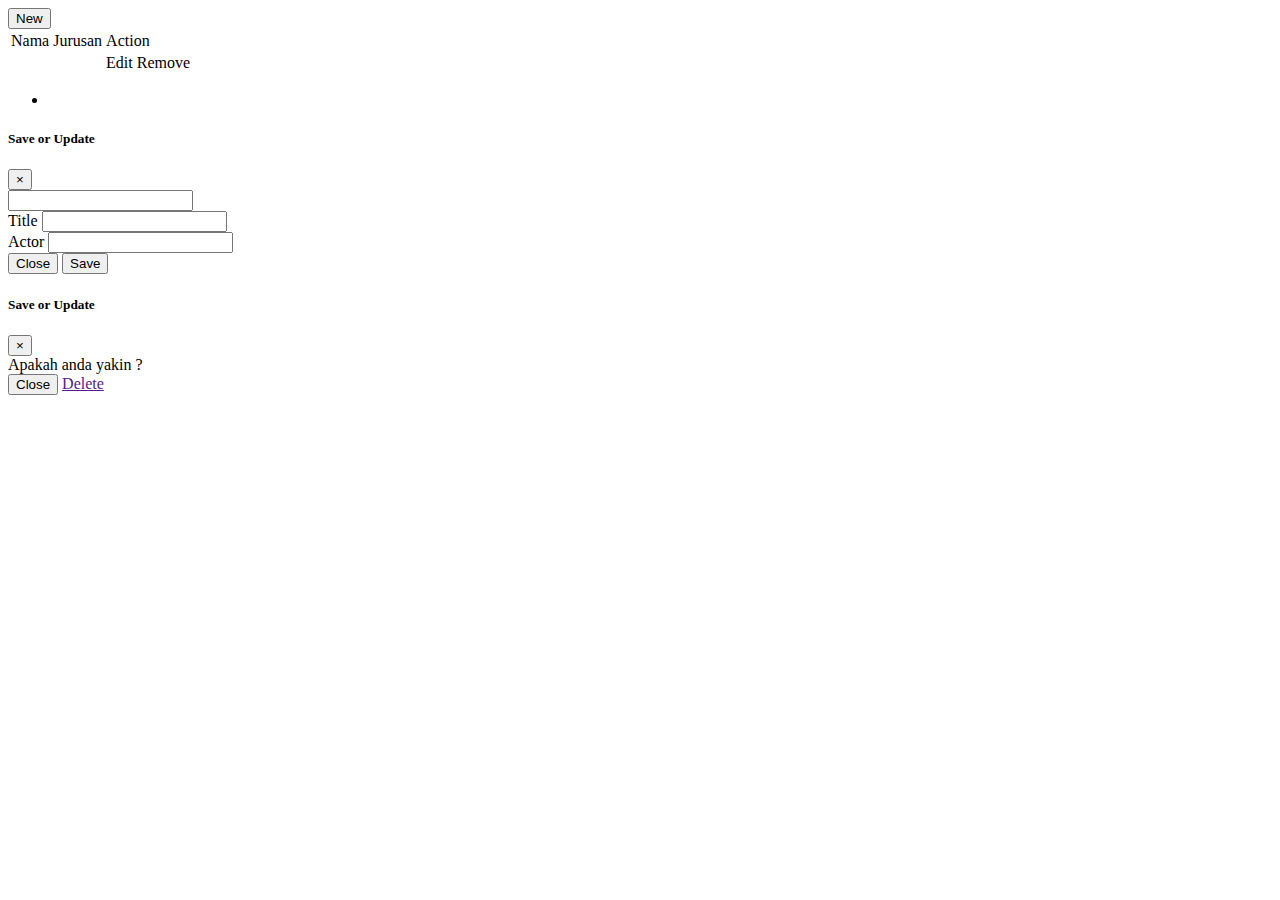
<file: mongodemo/src/main/resources/templates/index.html>
<html xmlns:th="http://www.thymeleaf.org" lang="en">
<head>
    <title>Pendataan Siswa | Home</title>
    <meta charset="utf-8">
    <meta name="viewport" content="width=device-width, initial-scale=1">
    <!-- Image -->
    <link rel="icon" th:href="@{/img/ubuntu.png}"/>


     <!--Online-->
    <link rel="stylesheet" href="https://stackpath.bootstrapcdn.com/bootstrap/4.1.3/css/bootstrap.min.css"
          integrity="sha384-MCw98/SFnGE8fJT3GXwEOngsV7Zt27NXFoaoApmYm81iuXoPkFOJwJ8ERdknLPMO" crossorigin="anonymous">

    <script src="https://ajax.googleapis.com/ajax/libs/jquery/2.1.3/jquery.min.js"></script>
    <script src="https://cdnjs.cloudflare.com/ajax/libs/popper.js/1.14.3/umd/popper.min.js"
            integrity="sha384-ZMP7rVo3mIykV+2+9J3UJ46jBk0WLaUAdn689aCwoqbBJiSnjAK/l8WvCWPIPm49"
            crossorigin="anonymous"></script>
    <script src="https://stackpath.bootstrapcdn.com/bootstrap/4.1.3/js/bootstrap.min.js"
            integrity="sha384-ChfqqxuZUCnJSK3+MXmPNIyE6ZbWh2IMqE241rYiqJxyMiZ6OW/JmZQ5stwEULTy"
            crossorigin="anonymous"></script>

    <script th:src="@{/js/main.js}"></script>
</head>
<body>
<div class="container">
    <button class="btn btn-primary nBtn">New</button>
    <table class="table table-hover">
        <thead class="bg-dark text-white">
        <tr>
            <td>Nama</td>
            <td>Jurusan</td>
            <td>Action</td>
        </tr>
        </thead>
        <tbody>
        <tr th:each="s : ${movies}">
            <td th:text="${s.title}"></td>
            <td th:text="${s.actressName}"></td>
            <td>
                <a class="btn btn-primary text-white eBtn"
                   th:href="@{/demo/edit(id=${s.id})}">Edit</a>
                   
                <a class="btn btn-danger text-white rBtn" th:href="${'/delete?id='+s.id}">Remove</a>
            </td>
        </tr>
        </tbody>
    </table>
    <ul class="nav nav-pills">
        <li class="nav-item" th:each="i : ${#numbers.sequence(0, movies.totalPages-1)}">
            <a th:href="${'?page='+i}" th:text="${i}" class="nav-link"
               th:classappend="${buatPage}==${i}?'active':''"></a>
        </li>
    </ul>
</div>

<!-- Modal Edit n New-->
<div class="myForm">
    <form th:action="@{/add}" method="post" th:object="${movieItem}">
        <div class="modal fade" tabindex="-1" role="dialog" aria-labelledby="exampleModalLabel" aria-hidden="true"
             id="exampleModal">
            <div class="modal-dialog" role="document">
                <div class="modal-content">
                    <div class="modal-header">
                        <h5 class="modal-title" id="exampleModalLabel">Save or Update</h5>
                        <button type="button" class="close" data-dismiss="modal" aria-label="Close">
                            <span aria-hidden="true">&times;</span>
                        </button>
                    </div>
                    <div class="modal-body">
                        <input type="text" class="form-control" id="id" name="id" value="" th:field="*{id}">
                        <div class="form-group">
                            <label for="nama" class=" label">Title</label>
                            <input type="text" class="form-control" id="nama" name="nama" value="" th:field="*{title}">
                        </div>
                        <div class="form-group">
                            <label for="jurusan" class=" label">Actor</label>
                            <input type="text" class="form-control" id="jurusan" name="jurusan" value="" th:field="*{actorName}">
                        </div>
                    </div>
                    <div class="modal-footer">
                        <button type="button" class="btn btn-secondary" data-dismiss="modal">Close</button>
                        <button type="submit" class="btn btn-primary">Save</button>
                    </div>
                </div>
            </div>
        </div>
    </form>
</div>

<!-- Modal Edit n Remove-->
<div class="myRemove">
    <div class="modal fade" tabindex="-1" role="dialog" aria-labelledby="exampleModalLabel" aria-hidden="true"
         id="exampleModal">
        <div class="modal-dialog" role="document">
            <div class="modal-content">
                <div class="modal-header">
                    <h5 class="modal-title" id="exampleModalLabel">Save or Update</h5>
                    <button type="button" class="close" data-dismiss="modal" aria-label="Close">
                        <span aria-hidden="true">&times;</span>
                    </button>
                </div>
                <div class="modal-body">
                    <div class="alert-danger text-dark p-2">Apakah anda yakin ?</div>
                </div>
                <div class="modal-footer">
                    <button type="button" class="btn btn-secondary" data-dismiss="modal">Close</button>
                    <a class="btn btn-danger dBtn" href="">Delete</a>
                </div>
            </div>
        </div>
    </div>
</div>


</body>
</html>
</file>
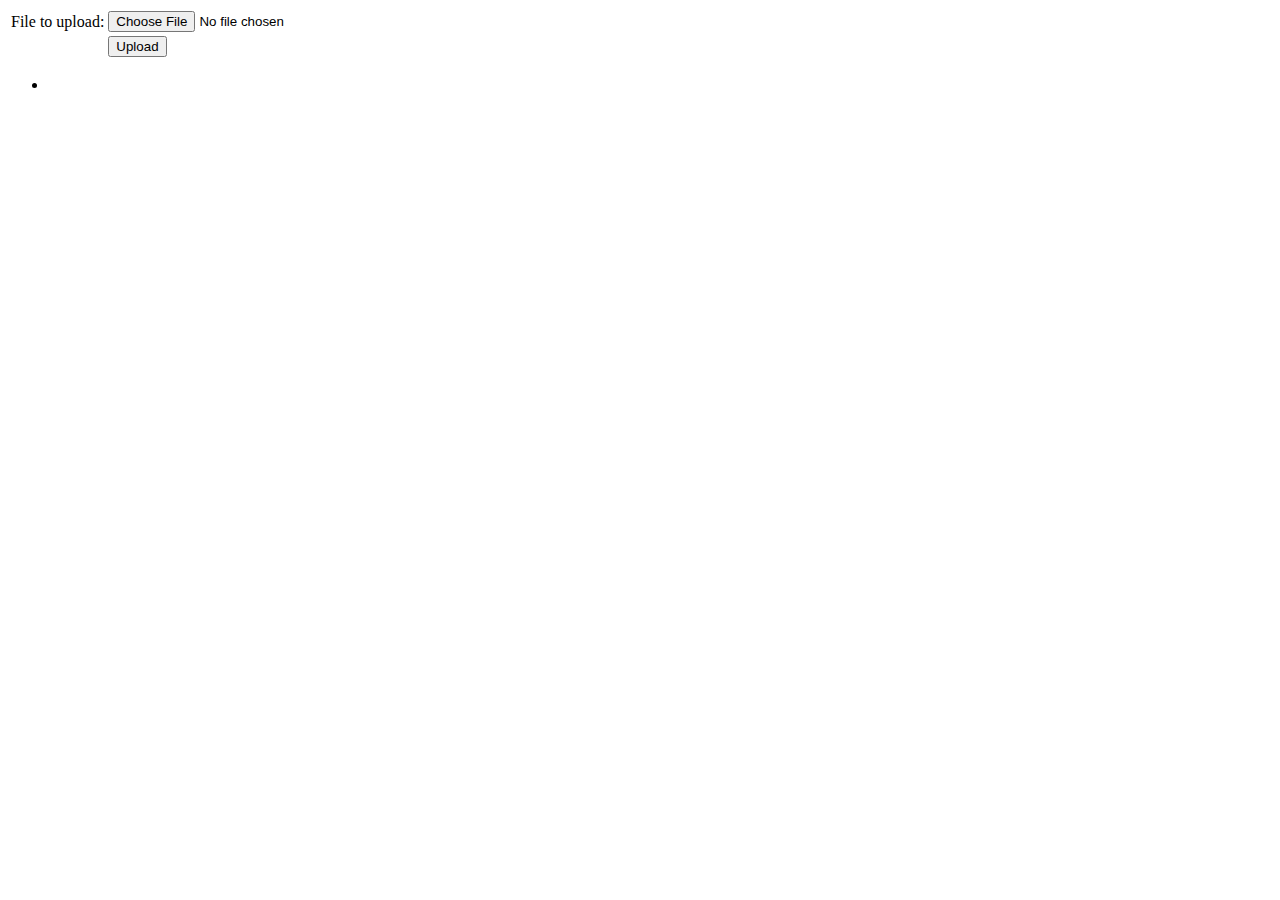
<file: mongodemo/src/main/resources/templates/uploadForm.html>
<html xmlns:th="https://www.thymeleaf.org">
<body>

<div th:if="${message}">
    <h2 th:text="${message}"/>
</div>

<div>
    <form method="POST" enctype="multipart/form-data" action="/">
        <table>
            <tr><td>File to upload:</td><td><input type="file" name="file" /></td></tr>
            <tr><td></td><td><input type="submit" value="Upload" /></td></tr>
        </table>
    </form>
</div>

<div>
    <ul>
        <li th:each="file : ${files}">
            <a th:href="${file}" th:text="${file}" />
        </li>
    </ul>
</div>

</body>
</html>
</file>
